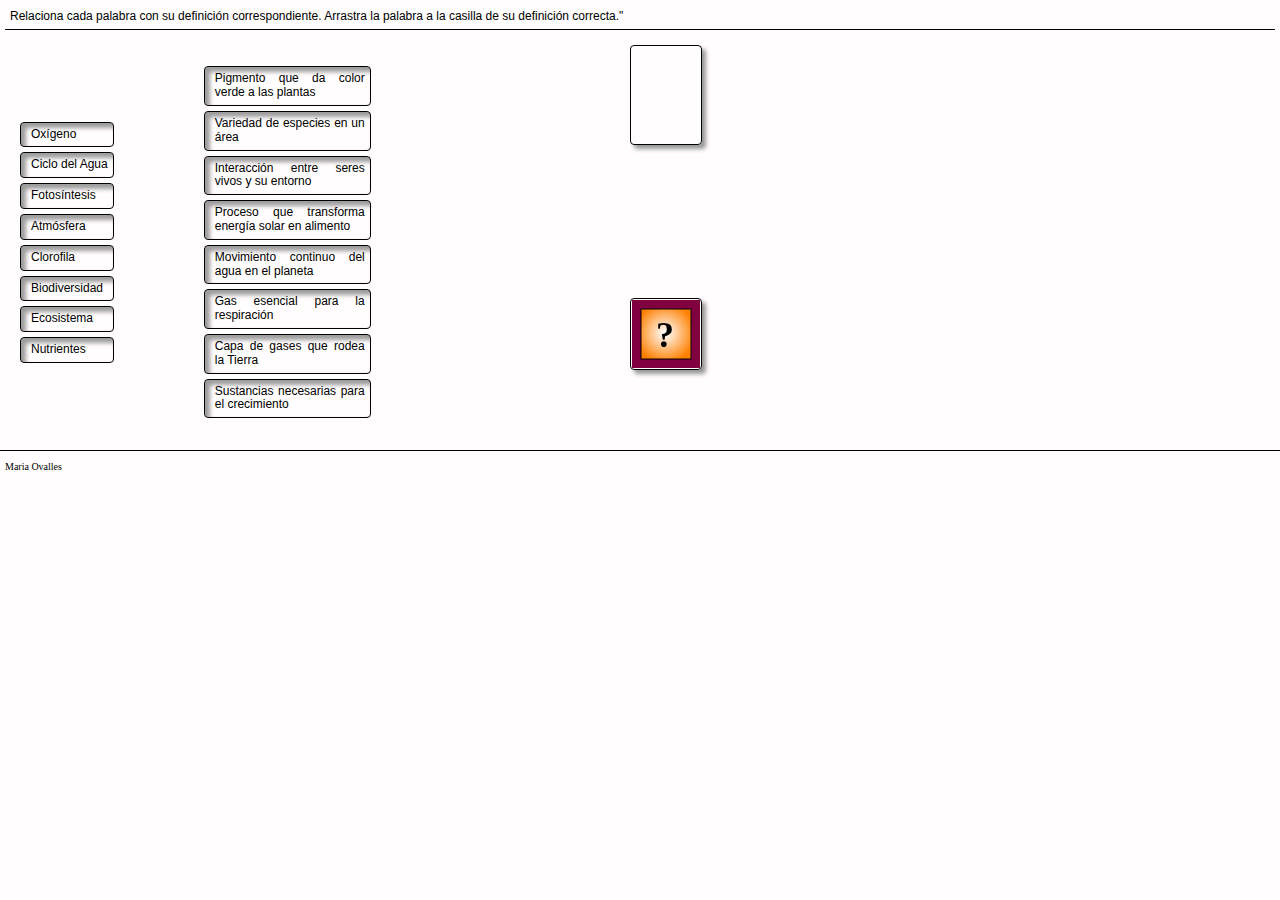
<file: index.htm>
<!DOCTYPE html>
<!--Created by Ardora - www.webardora.net-->
<!--ArdoraUnir-->
<!--bajo licencia Attribution-NonCommercial-NoDerivatives 4.0 International (CC BY-NC-ND 4.0)
para otros usos contacte con el autor-->
<html lang="es">
<head><meta charset="utf-8" /><title>Conecta los Conceptos en Ciencias Naturales</title>
<link type="text/css" href="index_resources/css/ardoraUnir.css" rel="stylesheet" />
<script language="javascript" type="text/javascript" src="index_resources/js/jquery.js"></script>
<script language="javascript" type="text/javascript" src="index_resources/js/jquery-ui.min.js"></script>
<script language="javascript" type="text/javascript" src="index_resources/js/jquery.ui.touch-punch.min.js"></script>
<script language="javascript" type="text/javascript" src="index_resources/js/ardoraUnirCFG.js"></script>
<script language="javascript" type="text/javascript" src="index_resources/js/ardoraScorm.js"></script>
<script language="javascript" type="text/javascript" src="index_resources/js/ardoraUnir.js"></script>
<script language="javascript" type="text/javascript" src="index_resources/js/ardoraTab.js"></script>
</head>
<body>
<div id="ardoraMain">
<div id="ardoraEnu"><SPAN style="font-size:12px;color:#000000">Relaciona cada palabra con su definición correspondiente. Arrastra la palabra a la casilla de su definición correcta."</SPAN></div>
  <div id="ardoraAct">
<div id="table1"><div class="cell">
<div id="conten1_1" class="conten"></div>
<div id="conten1_2" class="conten"></div>
<div id="conten1_3" class="conten"></div>
<div id="conten1_4" class="conten"></div>
<div id="conten1_5" class="conten"></div>
<div id="conten1_6" class="conten"></div>
<div id="conten1_7" class="conten"></div>
<div id="conten1_8" class="conten"></div>
</div></div>
<div id="table2"><div class="cell">
<div id="conten2_1" class="conten"></div>
<div id="conten2_2" class="conten"></div>
<div id="conten2_3" class="conten"></div>
<div id="conten2_4" class="conten"></div>
<div id="conten2_5" class="conten"></div>
<div id="conten2_6" class="conten"></div>
<div id="conten2_7" class="conten"></div>
<div id="conten2_8" class="conten"></div>
</div></div>
<canvas id="joinCanvas" width="600px" height="400px"></canvas>
<canvas id="joinCanvasDo" width="600px" height="400px"></canvas>
<canvas id="ardoraActCanvas" width="2px" height="2px"></canvas>
  </div>
<div id="ardoraTab">
  <canvas id="ardoraTabCanvas" width="70" height="98"></canvas>
  <div id="buttonOk"><canvas id="buttonOkCanvas" width="70" height="70"></canvas></div>
</div></div>
<div id="ardoraAlumSCORM"><p></p></div>
<div id="ardoraAutor"><p>Maria Ovalles</p></div>
</body></html>
</file>
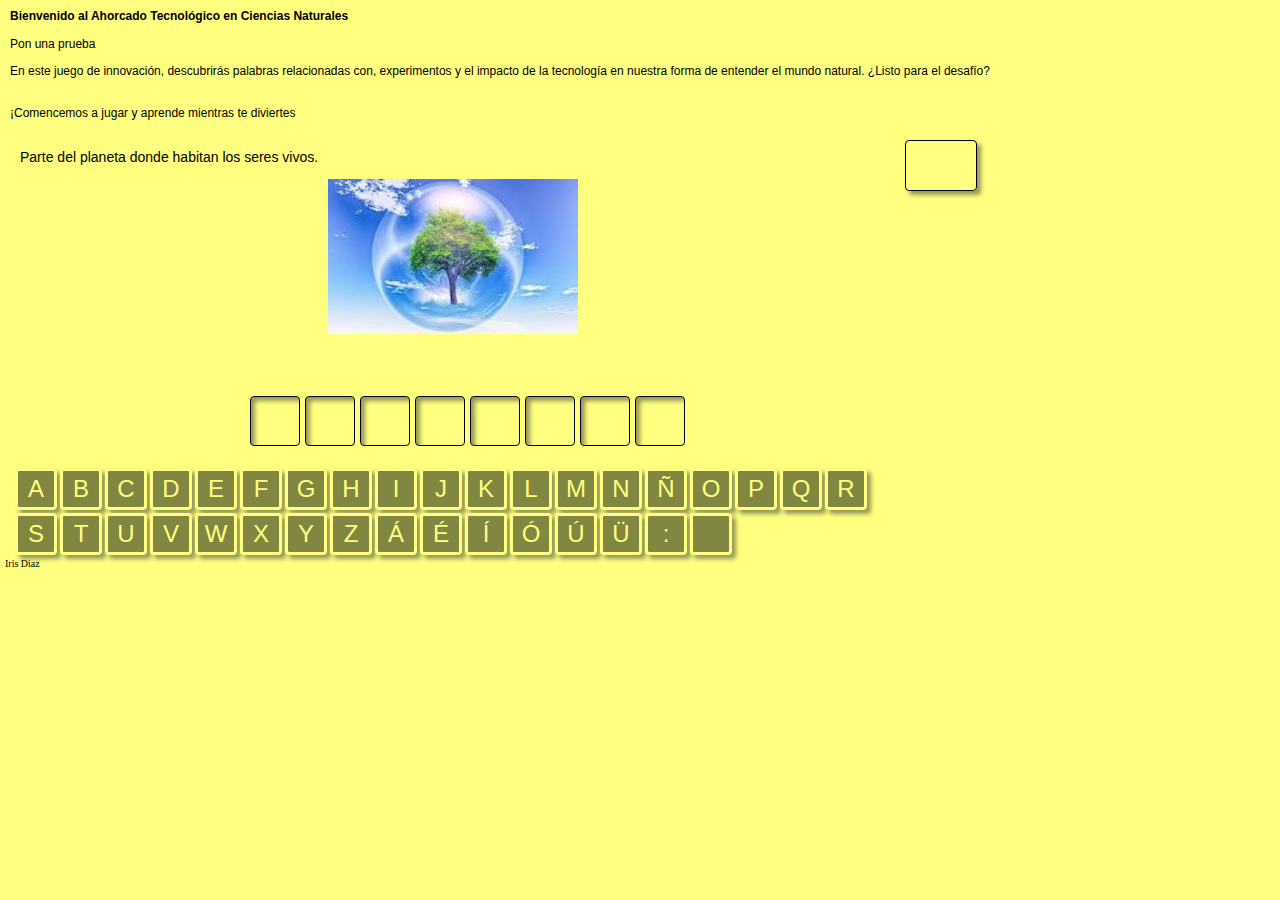
<file: index/index.htm>
<!DOCTYPE html>
<!--Created by Ardora - www.webardora.net-->
<!--ArdoraAforcado-->
<!--bajo licencia Attribution-NonCommercial-NoDerivatives 4.0 International (CC BY-NC-ND 4.0)
para otros usos contacte con el autor-->
<html lang="es">
<head><meta charset="utf-8" /><title>Ahorcado Tecnológico en Ciencias Naturales</title>
<link type="text/css" href="index_resources/css/ardoraAfor.css" rel="stylesheet" />
<script language="javascript" type="text/javascript" src="index_resources/js/jquery.js"></script>
<script language="javascript" type="text/javascript" src="index_resources/js/jquery-ui.min.js"></script>
<script language="javascript" type="text/javascript" src="index_resources/js/jquery.ui.touch-punch.min.js"></script>
<script language="javascript" type="text/javascript" src="index_resources/js/ardoraAforCFG.js"></script>
<script language="javascript" type="text/javascript" src="index_resources/js/ardoraScorm.js"></script>
<script language="javascript" type="text/javascript" src="index_resources/js/ardoraAfor.js"></script>
<script language="javascript" type="text/javascript" src="index_resources/js/ardoraTab.js"></script>
</head>
<body onLoad="loadPage()" onbeforeunload="unloadPage()" onUnload="unloadPage()">
<div id="ardoraMain">
<div id="ardoraEnu"><SPAN style="font-size:12px;color:#000000"><b>Bienvenido al Ahorcado Tecnológico en Ciencias Naturales</b></SPAN><br><br><SPAN style="font-size:12px;color:#000000">Pon una prueba</SPAN><br><br><SPAN style="font-size:12px;color:#000000">En este juego de innovación, descubrirás palabras relacionadas con, experimentos y el impacto de la tecnología en nuestra forma de entender el mundo natural. ¿Listo para el desafío? </SPAN><br><br><br><SPAN style="font-size:12px;color:#000000">¡Comencemos a jugar y aprende mientras te diviertes</SPAN></div>
  <div id="ardoraAct">
  <div id="ardoraQuest"></div><div id="ardoraImage"></div>
<canvas id="ardoraActCanvas" width="2px" height="2px"></canvas>
  </div>
<div id="ardoraTab">
  <canvas id="ardoraTabCanvas" width="70" height="49"></canvas>
</div></div>
<div id="ardoraAlumSCORM"><p></p></div>
<div id="ardoraAutor"><p>Iris Diaz </p></div>
</body></html>
</file>
<file: index_resources/css/ardoraUnir.css>
/*Creado con Ardora - www.webardora.net
bajo licencia Attribution-NonCommercial-NoDerivatives 4.0 International (CC BY-NC-ND 4.0)
para otros usos contacte con el autor*/
/*! normalize.css v7.0.0 | MIT License | github.com/necolas/normalize.css */
html {line-height: 1.15;-ms-text-size-adjust: 100%;-webkit-text-size-adjust: 100%;}
body {margin: 0;}
article,aside,footer,header,nav,section {display: block;}
h1 {font-size: 2em;margin: 0.67em 0;}
figcaption,figure,main {display: block;}
figure {margin: 1em 40px;}
hr {box-sizing: content-box;height: 0;overflow: visible;}
pre {font-family: monospace, monospace;font-size: 1em;}
a {background-color: transparent;-webkit-text-decoration-skip: objects;}
abbr[title] {border-bottom: none;text-decoration: underline;text-decoration: underline dotted;}
b,strong {font-weight: inherit;}
b,strong {font-weight: bolder;}
code,kbd,samp {font-family: monospace, monospace;font-size: 1em;}
dfn {font-style: italic;}
mark {background-color: #ff0;color: #000;}
small {font-size: 80%;}
sub,sup {font-size: 75%;line-height: 0;position: relative;vertical-align: baseline;}
sub {bottom: -0.25em;}
sup {top: -0.5em;}
audio,video {display: inline-block;}
audio:not([controls]) {display: none;height: 0;}
img {border-style: none;}
svg:not(:root) {overflow: hidden;}
button,input,optgroup,select,textarea {font-family: sans-serif;font-size: 100%;line-height: 1.15;margin: 0;}
button,input {overflow: visible;}
button,select {text-transform: none;}
button,html [type="button"],[type="reset"],[type="submit"] {-webkit-appearance: button;}
button::-moz-focus-inner,[type="button"]::-moz-focus-inner,[type="reset"]::-moz-focus-inner,[type="submit"]::-moz-focus-inner {border-style: none;padding: 0;}
button:-moz-focusring,[type="button"]:-moz-focusring,[type="reset"]:-moz-focusring,[type="submit"]:-moz-focusring {outline: 1px dotted ButtonText;}
fieldset{padding: 0.35em 0.75em 0.625em;}
legend {box-sizing: border-box;color: inherit;display: table;max-width: 100%;padding: 0;white-space: normal;}
progress {display: inline-block;vertical-align: baseline;}
textarea {overflow: auto;}
[type="checkbox"],[type="radio"] {box-sizing: border-box;padding: 0;}
[type="number"]::-webkit-inner-spin-button,[type="number"]::-webkit-outer-spin-button {height: auto;}
[type="search"]{-webkit-appearance: textfield;outline-offset: -2px;}
[type="search"]::-webkit-search-cancel-button,[type="search"]::-webkit-search-decoration {-webkit-appearance: none;}
::-webkit-file-upload-button {-webkit-appearance: button;font: inherit;}
details,menu {display: block;}
summary {display: list-item;}
canvas {display: inline-block;}
template{display: none;}
[hidden]{display: none;}
/*!END normalize.css v7.0.0*/
.ui-corner-all{ -webkit-border-radius: 4px; border-radius: 4px;}
body{background-color:black;}
#ardoraMain{ font-family:Verdana, Geneva, sans-serif; color: #F0F0F0; padding: 5px; position: relative;}
#ardoraEnu{ font-size: 12px; position: relative; padding: 5px; margin-bottom: 10px;
text-align: justify;
border-bottom:thin;border-bottom-style:solid;
}
#ardoraAlumSCORM{visibility: hidden;padding:0px;margin:0px;position: absolute;height: 15px;width: 250px;bottom: 0px;right: 0px;cursor: pointer;border-style: dotted;
border-width: 1px;-webkit-border-radius: 4px;-khtml-border-radius: 4px;border-radius: 4px;
-webkit-box-shadow: 4px 4px 4px rgba(50, 50, 50, 0.5);box-shadow: 4px 4px 4px rgba(50, 50, 50, 0.5);font-size: 10px;
background:rgba(255,128,0,0.5);}
#ardoraAlumSCORM p{padding:0px;margin:0px;padding-left: 2px;}
#buttonOk{ position: absolute; height: 70px; width: 70px; bottom: 0px; cursor: pointer;border-style: solid; border-width: 1px;
-webkit-border-radius: 4px;-khtml-border-radius: 4px;border-radius: 4px;
-webkit-box-shadow: 4px 4px 4px rgba(50, 50, 50, 0.5); box-shadow: 4px 4px 4px rgba(50, 50, 50, 0.5);}
#ardoraTabCanvas{width: 70px;border-style: solid;border-width: 1px;-webkit-border-radius: 4px;-khtml-border-radius: 4px;border-radius:4px;-webkit-box-shadow: 4px 4px 4px rgba(50, 50, 50, 0.5);box-shadow: 4px 4px 4px rgba(50,50,50,0.5);height:98px;} 
#ardoraActCanvas{z-index: 0; position: absolute; visibility:hidden;top:0; left:5px;}
#ardoraAct{position: relative; margin-right: 10px; padding: 5px; float: left;
}
#ardoraTab{width: 70px;height:320px; position: relative; visibility: visible;padding:5px;float:left;}
#ardoraAct{ width:600px;height:400px;overflow: hidden;}
#table1{display: table;height: 100%;position: relative;left:10px;float:left;z-index:2;}
#table2{display: table;height: 100%;position: relative;float:left;margin-left: 100px; z-index:2; }
.cell{display: table-cell;vertical-align: middle;}
.conten{max-width:150px;margin-bottom:5px;cursor: pointer;height:auto;background:#FFFDFD;padding: 5px 5px 5px 10px;text-align: justify;font-size:12px;
border-style:solid;border-width:1px;border-color:#000000;border-radius:4px;
-webkit-box-shadow: inset 4px 4px 4px 1px rgba(10, 10, 10, 0.4);box-shadow: inset 4px 4px 4px 1px rgba(10, 10, 10, 0.4);
}
#joinCanvas{position: absolute;top:0; left:5px;z-index:0;} #joinCanvasDo{position: absolute;top:0; left:5px;z-index:0;}
#ardoraAutor{padding-left:5px; clear:both; font-size: 10px; border-top:thin; border-top-style:solid;}
#infoMenu{right:0;bottom:5px;cursor: pointer;position: absolute;z-index: 2;font-size: 40px;border-style: solid;background-color:white;color:black;border-right-style: none;border-top-left-radius: 40px;border-top-right-radius: 0px;border-bottom-left-radius: 40px;border-bottom-right-radius: 0px;
box-shadow:3px 3px 3px 0px rgba(50, 50, 50, 0.75);display: flex;justify-content: center;align-content: center;height: 45px;width:40px;}
#infoMenu:hover{box-shadow:inset 3px 3px 3px 0px rgba(50, 50, 50, 0.75);}
#infoMenu p{margin:0 !important;padding: 0 0 0 5px;}
</file>
<file: index/index_resources/css/ardoraAfor.css>
/*Creado con Ardora - www.webardora.net
bajo licencia Attribution-NonCommercial-NoDerivatives 4.0 International (CC BY-NC-ND 4.0)
para otros usos contacte con el autor*/
/*! normalize.css v7.0.0 | MIT License | github.com/necolas/normalize.css */
html {line-height: 1.15;-ms-text-size-adjust: 100%;-webkit-text-size-adjust: 100%;}
body {margin: 0;}
article,aside,footer,header,nav,section {display: block;}
h1 {font-size: 2em;margin: 0.67em 0;}
figcaption,figure,main {display: block;}
figure {margin: 1em 40px;}
hr {box-sizing: content-box;height: 0;overflow: visible;}
pre {font-family: monospace, monospace;font-size: 1em;}
a {background-color: transparent;-webkit-text-decoration-skip: objects;}
abbr[title] {border-bottom: none;text-decoration: underline;text-decoration: underline dotted;}
b,strong {font-weight: inherit;}
b,strong {font-weight: bolder;}
code,kbd,samp {font-family: monospace, monospace;font-size: 1em;}
dfn {font-style: italic;}
mark {background-color: #ff0;color: #000;}
small {font-size: 80%;}
sub,sup {font-size: 75%;line-height: 0;position: relative;vertical-align: baseline;}
sub {bottom: -0.25em;}
sup {top: -0.5em;}
audio,video {display: inline-block;}
audio:not([controls]) {display: none;height: 0;}
img {border-style: none;}
svg:not(:root) {overflow: hidden;}
button,input,optgroup,select,textarea {font-family: sans-serif;font-size: 100%;line-height: 1.15;margin: 0;}
button,input {overflow: visible;}
button,select {text-transform: none;}
button,html [type="button"],[type="reset"],[type="submit"] {-webkit-appearance: button;}
button::-moz-focus-inner,[type="button"]::-moz-focus-inner,[type="reset"]::-moz-focus-inner,[type="submit"]::-moz-focus-inner {border-style: none;padding: 0;}
button:-moz-focusring,[type="button"]:-moz-focusring,[type="reset"]:-moz-focusring,[type="submit"]:-moz-focusring {outline: 1px dotted ButtonText;}
fieldset{padding: 0.35em 0.75em 0.625em;}
legend {box-sizing: border-box;color: inherit;display: table;max-width: 100%;padding: 0;white-space: normal;}
progress {display: inline-block;vertical-align: baseline;}
textarea {overflow: auto;}
[type="checkbox"],[type="radio"] {box-sizing: border-box;padding: 0;}
[type="number"]::-webkit-inner-spin-button,[type="number"]::-webkit-outer-spin-button {height: auto;}
[type="search"]{-webkit-appearance: textfield;outline-offset: -2px;}
[type="search"]::-webkit-search-cancel-button,[type="search"]::-webkit-search-decoration {-webkit-appearance: none;}
::-webkit-file-upload-button {-webkit-appearance: button;font: inherit;}
details,menu {display: block;}
summary {display: list-item;}
canvas {display: inline-block;}
template{display: none;}
[hidden]{display: none;}
/*!END normalize.css v7.0.0*/
.ui-corner-all{ -webkit-border-radius: 4px; border-radius: 4px;}
body{background-color:black;}
#ardoraMain{ font-family:Verdana, Geneva, sans-serif; color: #F0F0F0; padding: 5px; position: relative;}
#ardoraEnu{ font-size: 12px; position: relative; padding: 5px; margin-bottom: 10px;
text-align: justify;
}
#ardoraAlumSCORM{visibility: hidden;padding:0px;margin:0px;position: absolute;height: 15px;width: 250px;bottom: 0px;right: 0px;cursor: pointer;border-style: dotted;
border-width: 1px;-webkit-border-radius: 4px;-khtml-border-radius: 4px;border-radius: 4px;
-webkit-box-shadow: 4px 4px 4px rgba(50, 50, 50, 0.5);box-shadow: 4px 4px 4px rgba(50, 50, 50, 0.5);font-size: 10px;
background:rgba(128,255,0,0.5);}
#ardoraAlumSCORM p{padding:0px;margin:0px;padding-left: 2px;}
#ardoraTabCanvas{width: 70px;border-style: solid;border-width: 1px;-webkit-border-radius: 4px;-khtml-border-radius: 4px;border-radius:4px;-webkit-box-shadow: 4px 4px 4px rgba(50, 50, 50, 0.5);box-shadow: 4px 4px 4px rgba(50,50,50,0.5);height:49px;} 
#ardoraActCanvas{z-index: 0; position: absolute; visibility:hidden;top:0; left:0;}
#ardoraAct{position: relative; margin-left: 10px; margin-right:10px; padding:0 0 0 0; float: left;
}
#ardoraTab{width: 70px;height:320px; position: relative; visibility: visible;padding:5px;float:left;}
.bLetter{display: table; font-size:24px;width: 36px;height:36px;border-style:solid;text-align:center;cursor:pointer;
border-radius:4px;position:absolute;background-color:#818640;color:#FFFF80;
-webkit-box-shadow: 4px 4px 4px rgba(50, 50, 50, 0.5);box-shadow: 4px 4px 4px rgba(50, 50, 50, 0.5);
}
.bLetter p{padding:0px;margin:4px 0 0 0;}
.letterOk{opacity:0.5;display:table;font-size:24px;width:36px; height:36px;border-style:solid;text-align:center;cursor:not-allowed;
-webkit-border-radius:4px;-khtml-border-radius:4px;border-radius:4px;position:absolute;}
.letterOk p{padding: 0px; margin: 4px 0 0 0;}
.bGame{display: table; font-size:36px;width:48px;height:48px;border-style:solid;text-align:center;cursor:auto;
-webkit-border-radius:4px;-khtml-border-radius:4px;border-radius:4px;position:absolute;
-webkit-box-shadow:inset 4px 4px 4px rgba(50, 50, 50, 0.5);box-shadow:inset 4px 4px 4px rgba(50, 50, 50, 0.5);
border-width:1px;}
.bGame p{padding: 0px; margin: 4px 0 0 0;}
.imaLeft{margin-right:5px; margin-bottom:5px;} .imaRight{margin-left:5px; margin-bottom:5px;}
#ardoraQuest{font-family:Verdana, Geneva, sans-serif;font-size:14px;color:#000000;text-align: justify;padding: 0 5px 0 5px;} #ardoraImage{width: 100%; text-align: center;} #ardoraQuest img{cursor: pointer;}
#ardoraAutor{padding-left:5px; clear:both; font-size: 10px; }
#infoMenu{right:0;bottom:5px;cursor: pointer;position: absolute;z-index: 2;font-size: 40px;border-style: solid;background-color:white;color:black;border-right-style: none;border-top-left-radius: 40px;border-top-right-radius: 0px;border-bottom-left-radius: 40px;border-bottom-right-radius: 0px;
box-shadow:3px 3px 3px 0px rgba(50, 50, 50, 0.75);display: flex;justify-content: center;align-content: center;height: 45px;width:40px;}
#infoMenu:hover{box-shadow:inset 3px 3px 3px 0px rgba(50, 50, 50, 0.75);}
#infoMenu p{margin:0 !important;padding: 0 0 0 5px;}
</file>
